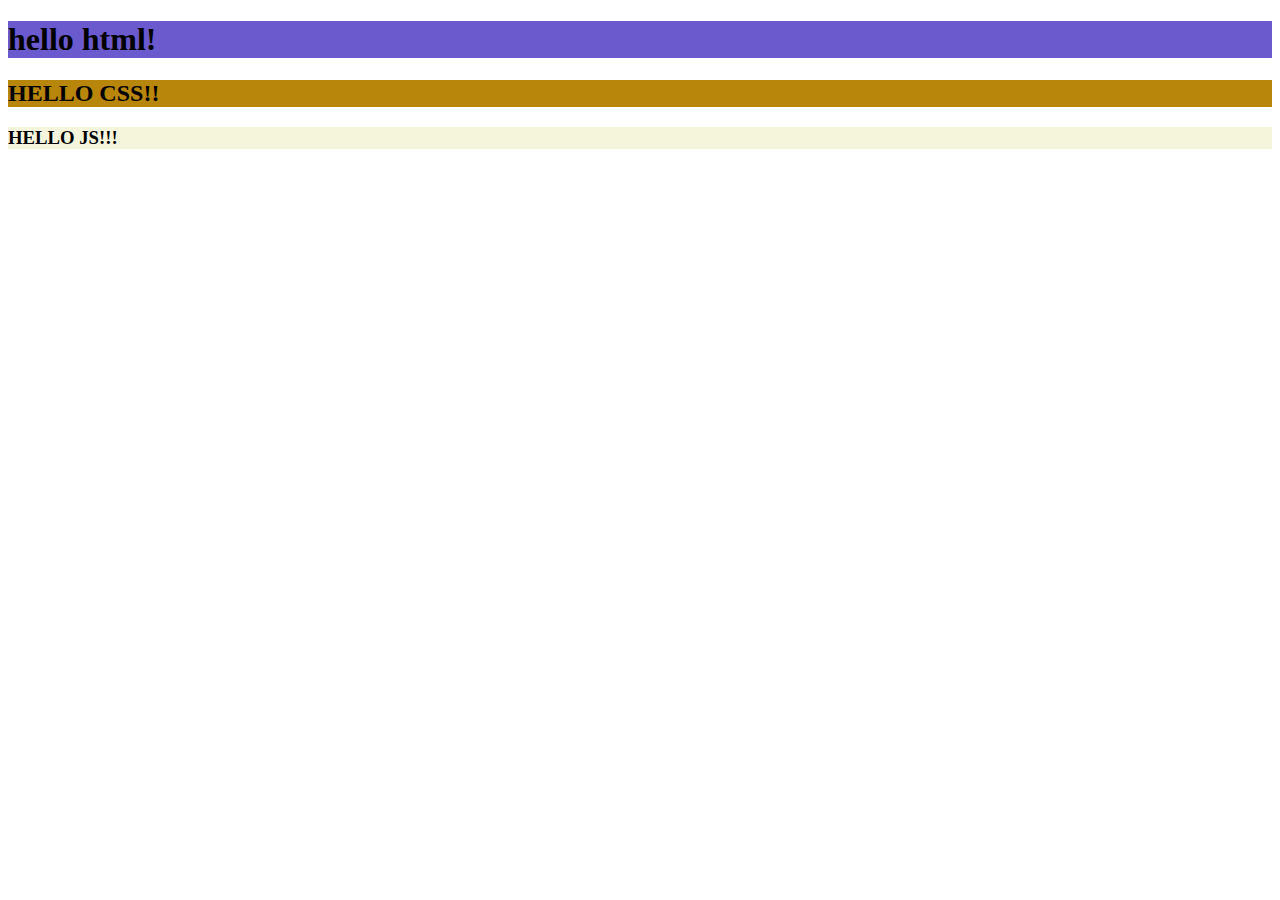
<file: day01/index.html>
<!DOCTYPE html>
<html lang="en">
  <head>
    <meta charset="UTF-8" />
    <meta http-equiv="X-UA-Compatible" content="IE=edge" />
    <meta name="viewport" content="width=device-width, initial-scale=1.0" />
    <title>Document</title>

    <style>
      h2 {
        background-color: darkgoldenrod;
      }
    </style>

    <link rel="stylesheet" , href="style.css" />

    <script src="main.js">
      //   alert("hello, JS!");
    </script>
  </head>

  <body>
    <h1 style="background-color: slateblue">hello html!</h1>
    <h2>HELLO CSS!!</h2>
    <h3>HELLO JS!!!</h3>
  </body>
</html>
</file>
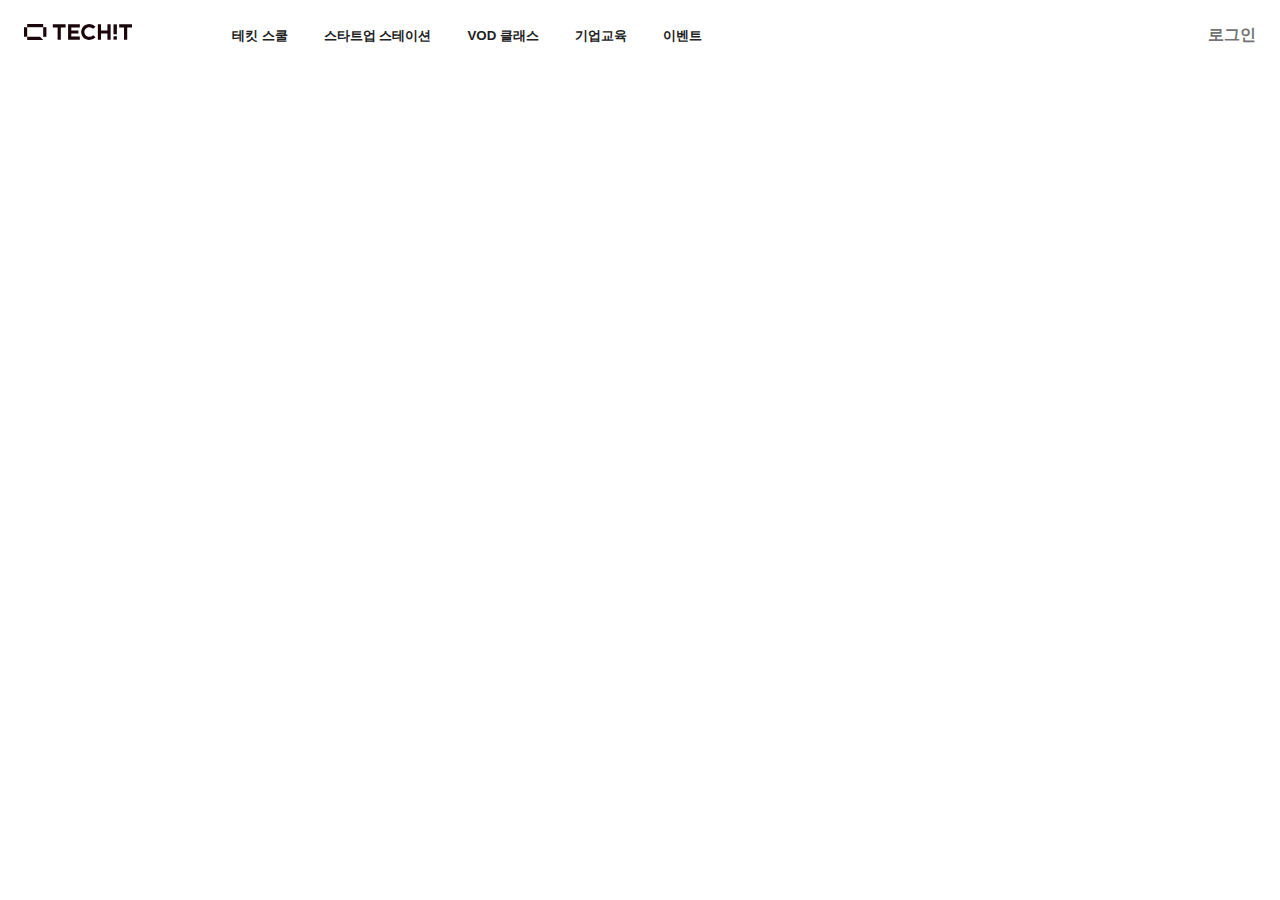
<file: day02/index.html>
<!DOCTYPE html>
<html lang="en">
  <head>
    <meta charset="UTF-8" />
    <meta http-equiv="X-UA-Compatible" content="IE=edge" />
    <meta name="viewport" content="width=device-width, initial-scale=1.0" />
    <title>Document</title>
    <link rel="stylesheet" href="style.css" />
  </head>
  <body>
    <header>
      <div class="menu">
        <img src="techit_logo.svg" alt="logo" />
        <button class="firstBtn">테킷 스쿨</button>
        <button>스타트업 스테이션</button>
        <button>VOD 클래스</button>
        <button>기업교육</button>
        <button>이벤트</button>
      </div>
      <div class="loginBox">
        <button class="login">로그인</button>
        <svg
          xmlns="http://www.w3.org/2000/svg"
          fill="none"
          viewBox="0 0 24 24"
          stroke="currentColor"
          class="ellipsis"
        >
          <path
            stroke-linecap="round"
            stroke-linejoin="round"
            stroke-width="2"
            d="M4 6h16M4 12h16M4 18h16"
          ></path>
        </svg>
      </div>
    </header>
  </body>
</html>
</file>
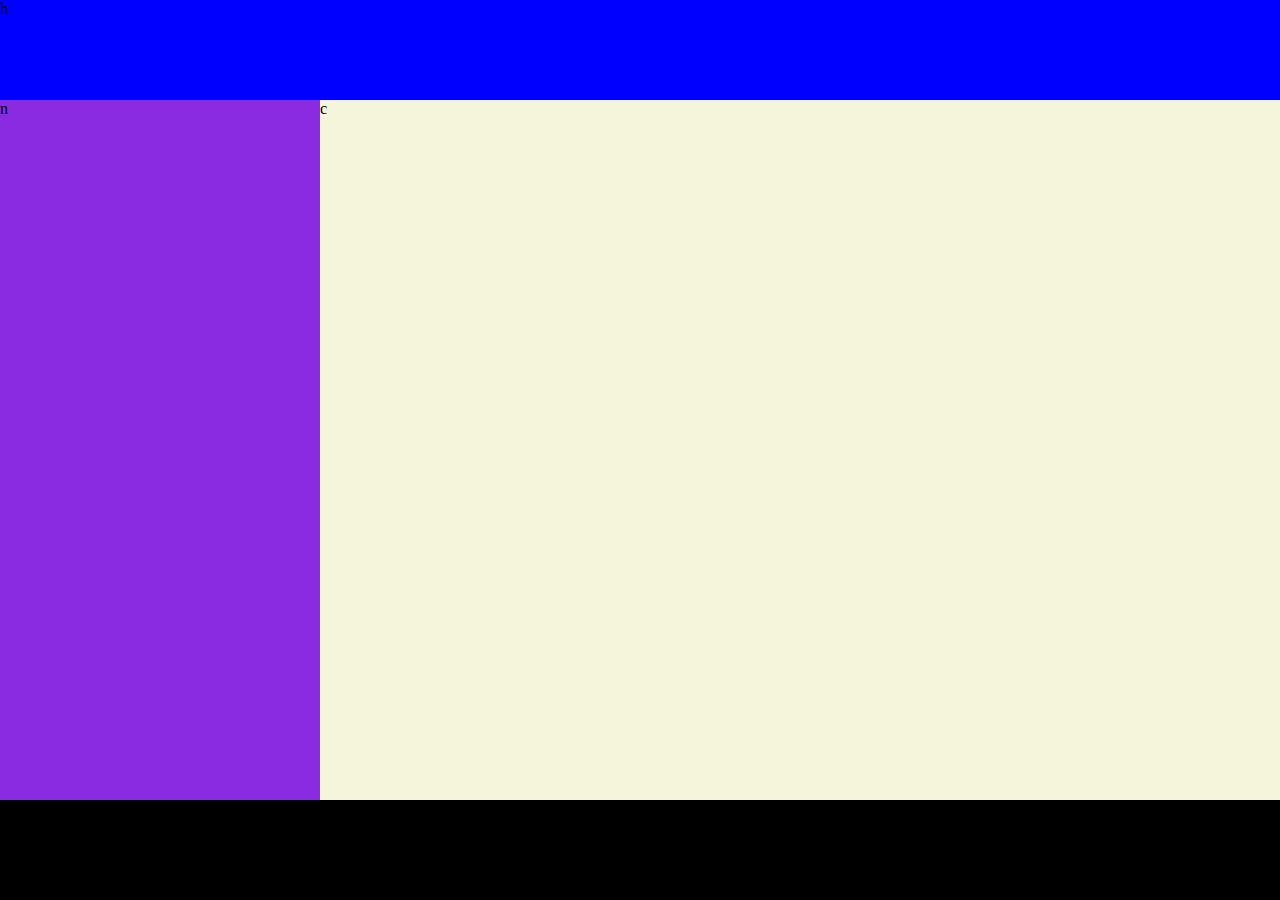
<file: day03/index.html>
<!DOCTYPE html>
<html lang="en">
  <head>
    <meta charset="UTF-8" />
    <meta http-equiv="X-UA-Compatible" content="IE=edge" />
    <meta name="viewport" content="width=device-width, initial-scale=1.0" />
    <title>Document</title>
    <link rel="stylesheet" href="style.css" />
  </head>
  <body>
    <div class="container">
        <div class="header">h</div>
        <div class="nav">n</div>
        <div class="content">c</div>
        <div class="footer">f</div>
    </div>
  </body>
</html>
</file>
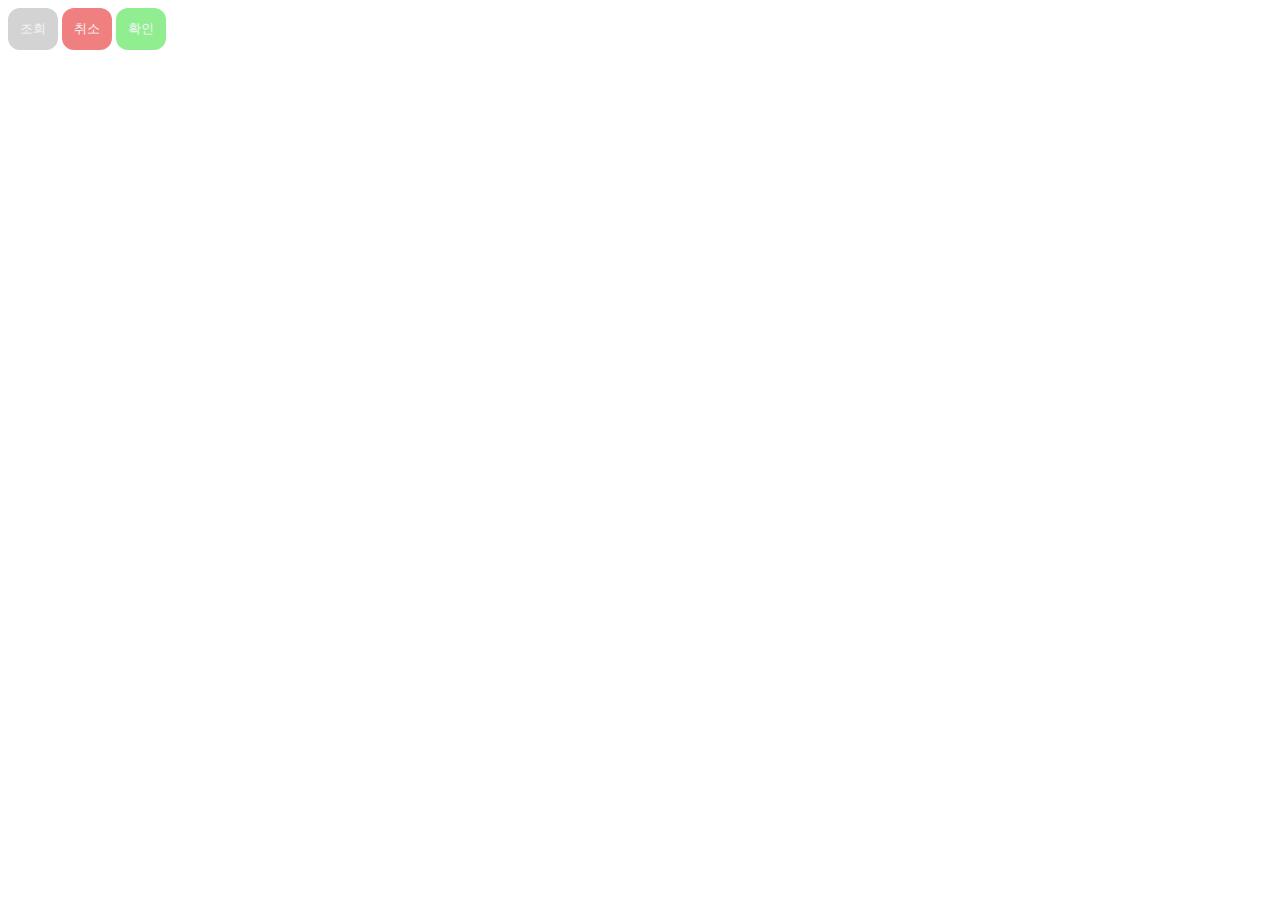
<file: scss/index.html>
<!DOCTYPE html>
<html lang="en">
  <head>
    <meta charset="UTF-8" />
    <meta http-equiv="X-UA-Compatible" content="IE=edge" />
    <meta name="viewport" content="width=device-width, initial-scale=1.0" />
    <title>Document</title>
    <link rel="stylesheet" href="style.css" />
  </head>
  <body>
    <button class="info">조회</button>
    <button class="alert">취소</button>
    <button class="success">확인</button>
  </body>
</html>
</file>
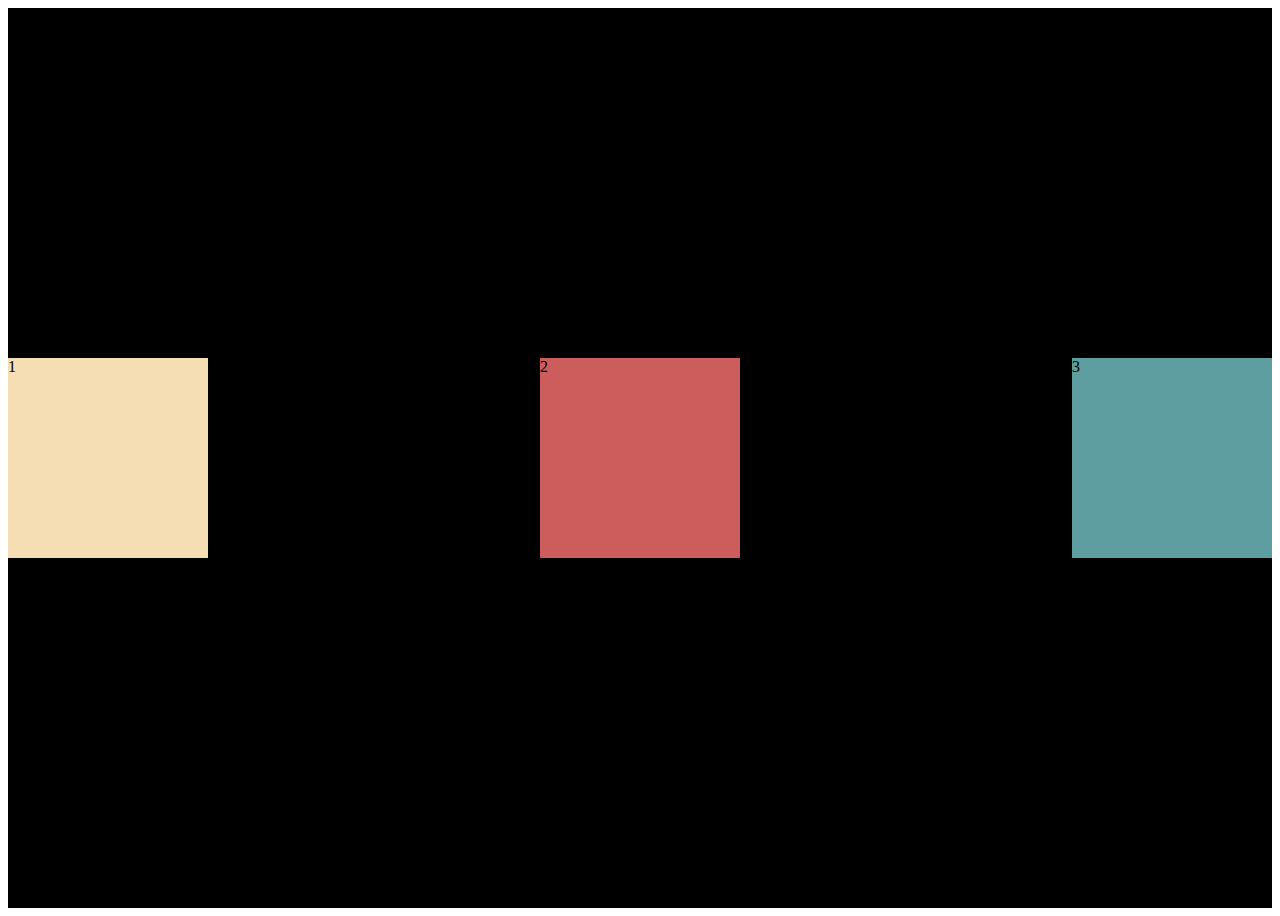
<file: day02/flexbox.html>
<!DOCTYPE html>
<html lang="en">
  <head>
    <meta charset="UTF-8" />
    <meta http-equiv="X-UA-Compatible" content="IE=edge" />
    <meta name="viewport" content="width=device-width, initial-scale=1.0" />
    <title>Document</title>
    <link rel="stylesheet" href="flexbox.css" />
  </head>
  <body>
    <div class="container">
      <div class="box">1</div>
      <div class="box">2</div>
      <div class="box">3</div>
    </div>
  </body>
</html>
</file>
<file: day01/style.css>
h3 {
    background-color: beige;
}
</file>
<file: day02/style.css>
img {
  width: 108px;
}

button {
  background-color: white;
  border: 0;
  color: #222222;
  font-weight: 600;
  padding-left: 16px;
  padding-right: 16px;

  display: none;
}

.login {
  display: inline-block;

  border: 1px solid rgb(232, 232, 232);
  border-radius: 9999px;
  font-size: 14px;
  padding: 8px 16px;
}

body {
  margin: 0; /* 공백 사라짐 */
}

header {
  padding: 24px;
  display: flex;
  justify-content: space-between;
  max-width: 1280px;
  margin: auto;
}

.firstBtn {
  margin-left: 80px;
}

.loginBox {
  display: flex;
  align-items: center;
}

.ellipsis {
  width: 24px;
  margin-left: 16px;
}

@media (min-width: 1024px) {
  button {
    display: inline-block;
  }

  .ellipsis {
    display: none;
  }

  .login {
    color: #737373;
    font-size: 16px;
    border: 0;
    padding: 0;
  }
}
</file>
<file: day03/style.css>
body {
  margin: 0;
}

.container {
  display: grid;
  grid-template-columns: repeat(4, 1fr);
  grid-template-rows: 100px auto 100px;
  height: 100vh;
  /* vh는 비율 */
}

.header {
  background-color: blue;
  grid-column: 1 / 5;
  grid-row: 1 / 2;
}

.nav {
  background-color: blueviolet;
  grid-column: 1 / 2;
  grid-row: 2 / 3;
}

.content {
  background-color: beige;
  grid-column: 2 / 5;
  grid-row: 2 / 3;
}

.footer {
  background-color: black;
  grid-column: 1 / -1;
  grid-row: 3 / -1;
}
</file>
<file: scss/style.css>
.success, .alert, .info {
  color: whitesmoke;
  border: 0;
  border-radius: 12px;
  padding: 12px;
}

.info {
  background-color: lightgrey;
}

.alert {
  background-color: lightcoral;
}

.success {
  background-color: lightgreen;
}

/*# sourceMappingURL=style.css.map */
</file>
<file: day02/flexbox.css>
.container {
  display: flex;
  justify-content: space-between;
  height: 100vh;
  background-color: black;
  align-items: center;
}

.box {
  width: 200px;
  height: 200px;
}

.box:nth-child(1) {
  background-color: wheat;
}

.box:nth-child(2) {
  background-color: indianred;
}

.box:nth-child(3) {
  background-color: cadetblue;
}
</file>
